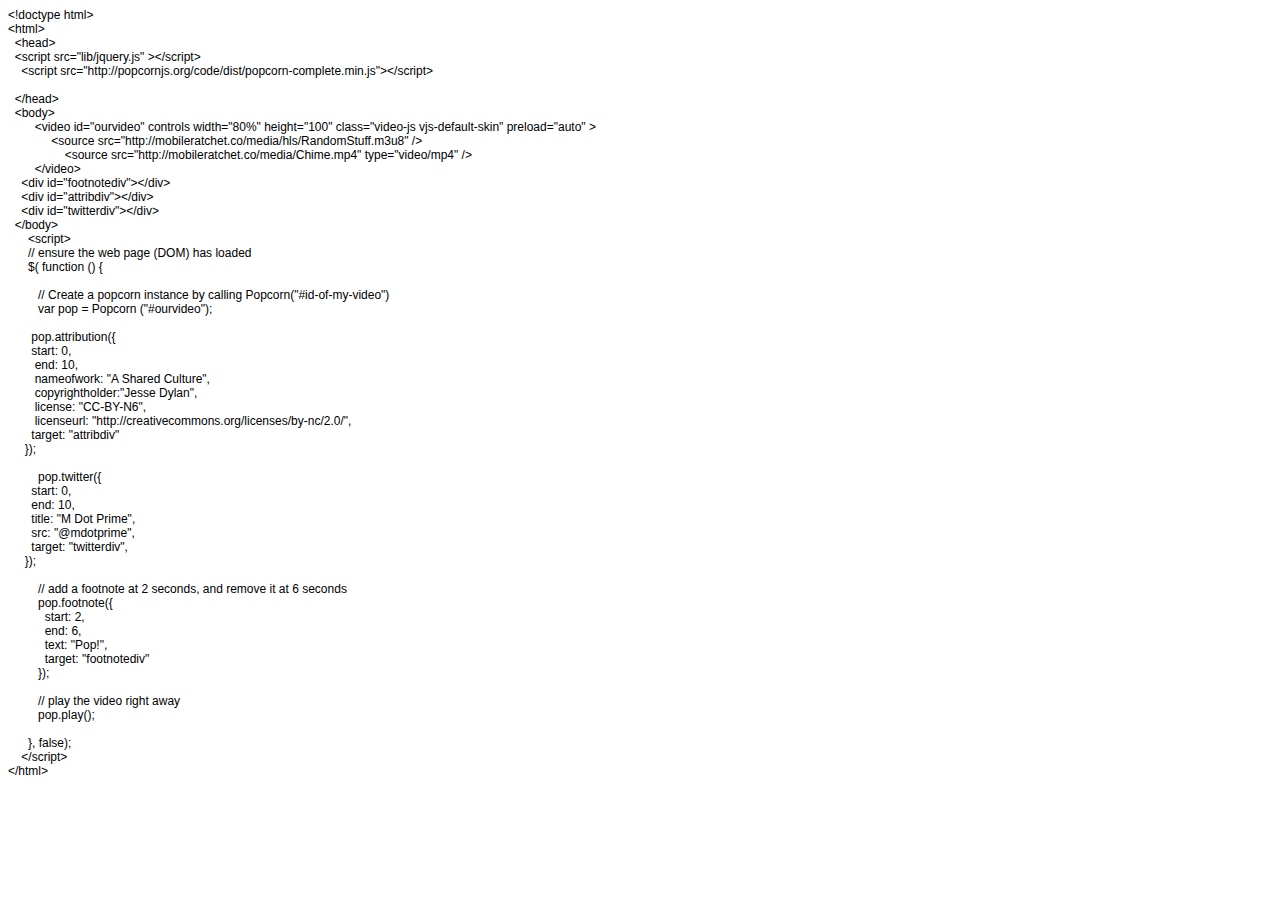
<file: StarterTemplate.html>
<!DOCTYPE html PUBLIC "-//W3C//DTD HTML 4.01//EN" "http://www.w3.org/TR/html4/strict.dtd">
<html>
<head>
  <meta http-equiv="Content-Type" content="text/html; charset=utf-8">
  <meta http-equiv="Content-Style-Type" content="text/css">
  <title></title>
  <meta name="Generator" content="Cocoa HTML Writer">
  <meta name="CocoaVersion" content="1187">
  <style type="text/css">
    p.p1 {margin: 0.0px 0.0px 0.0px 0.0px; font: 12.0px Helvetica}
    p.p2 {margin: 0.0px 0.0px 0.0px 0.0px; font: 12.0px Helvetica; min-height: 14.0px}
    span.Apple-tab-span {white-space:pre}
  </style>
</head>
<body>
<p class="p1">&lt;!doctype html&gt;</p>
<p class="p1">&lt;html&gt;</p>
<p class="p1"><span class="Apple-converted-space">  </span>&lt;head&gt;</p>
<p class="p1"><span class="Apple-converted-space">  </span>&lt;script src="lib/jquery.js" &gt;&lt;/script&gt;</p>
<p class="p1"><span class="Apple-converted-space">    </span>&lt;script src="http://popcornjs.org/code/dist/popcorn-complete.min.js"&gt;&lt;/script&gt;</p>
<p class="p2"><br></p>
<p class="p1"><span class="Apple-converted-space">  </span>&lt;/head&gt;</p>
<p class="p1"><span class="Apple-converted-space">  </span>&lt;body&gt;</p>
<p class="p1"><span class="Apple-converted-space">    <span class="Apple-tab-span">	</span></span>&lt;video id="ourvideo" controls width="80%" height="100" class="video-js vjs-default-skin" preload="auto" &gt;</p>
<p class="p1"><span class="Apple-converted-space">             </span>&lt;source src="http://mobileratchet.co/media/hls/RandomStuff.m3u8" /&gt;</p>
<p class="p1"><span class="Apple-converted-space">       <span class="Apple-tab-span">	</span><span class="Apple-tab-span">	</span> </span>&lt;source src="http://mobileratchet.co/media/Chime.mp4" type="video/mp4" /&gt;</p>
<p class="p1"><span class="Apple-converted-space">        </span>&lt;/video&gt;</p>
<p class="p1"><span class="Apple-converted-space">    </span>&lt;div id="footnotediv"&gt;&lt;/div&gt;</p>
<p class="p1"><span class="Apple-converted-space">    </span>&lt;div id="attribdiv"&gt;&lt;/div&gt;</p>
<p class="p1"><span class="Apple-converted-space">    </span>&lt;div id="twitterdiv"&gt;&lt;/div&gt;</p>
<p class="p1"><span class="Apple-converted-space">  </span>&lt;/body&gt;</p>
<p class="p1"><span class="Apple-converted-space">      </span>&lt;script&gt;</p>
<p class="p1"><span class="Apple-converted-space">      </span>// ensure the web page (DOM) has loaded</p>
<p class="p1"><span class="Apple-converted-space">      </span>$( function () {</p>
<p class="p2"><br></p>
<p class="p1"><span class="Apple-converted-space">         </span>// Create a popcorn instance by calling Popcorn("#id-of-my-video")</p>
<p class="p1"><span class="Apple-converted-space">         </span>var pop = Popcorn ("#ourvideo");</p>
<p class="p2"><span class="Apple-converted-space">  </span></p>
<p class="p1"><span class="Apple-converted-space">       </span>pop.attribution({</p>
<p class="p1"><span class="Apple-converted-space">       </span>start: 0,</p>
<p class="p1"><span class="Apple-converted-space">        </span>end: 10,</p>
<p class="p1"><span class="Apple-converted-space">        </span>nameofwork: "A Shared Culture",</p>
<p class="p1"><span class="Apple-converted-space">        </span>copyrightholder:"Jesse Dylan",</p>
<p class="p1"><span class="Apple-converted-space">        </span>license: "CC-BY-N6",</p>
<p class="p1"><span class="Apple-converted-space">        </span>licenseurl: "http://creativecommons.org/licenses/by-nc/2.0/",</p>
<p class="p1"><span class="Apple-converted-space">       </span>target: "attribdiv"</p>
<p class="p1"><span class="Apple-converted-space">     </span>});</p>
<p class="p2"><span class="Apple-tab-span">	</span><span class="Apple-converted-space"> </span></p>
<p class="p1"><span class="Apple-tab-span">	</span> pop.twitter({</p>
<p class="p1"><span class="Apple-converted-space">       </span>start: 0,</p>
<p class="p1"><span class="Apple-converted-space">       </span>end: 10,</p>
<p class="p1"><span class="Apple-converted-space">       </span>title: "M Dot Prime",</p>
<p class="p1"><span class="Apple-converted-space">       </span>src: "@mdotprime",</p>
<p class="p1"><span class="Apple-converted-space">       </span>target: "twitterdiv",</p>
<p class="p1"><span class="Apple-converted-space">     </span>});</p>
<p class="p2"><br></p>
<p class="p1"><span class="Apple-converted-space">         </span>// add a footnote at 2 seconds, and remove it at 6 seconds</p>
<p class="p1"><span class="Apple-converted-space">         </span>pop.footnote({</p>
<p class="p1"><span class="Apple-converted-space">           </span>start: 2,</p>
<p class="p1"><span class="Apple-converted-space">           </span>end: 6,</p>
<p class="p1"><span class="Apple-converted-space">           </span>text: "Pop!",</p>
<p class="p1"><span class="Apple-converted-space">           </span>target: "footnotediv"</p>
<p class="p1"><span class="Apple-converted-space">         </span>});</p>
<p class="p2"><br></p>
<p class="p1"><span class="Apple-converted-space">         </span>// play the video right away</p>
<p class="p1"><span class="Apple-converted-space">         </span>pop.play();</p>
<p class="p2"><br></p>
<p class="p1"><span class="Apple-converted-space">      </span>}, false);</p>
<p class="p1"><span class="Apple-converted-space">    </span>&lt;/script&gt;</p>
<p class="p1">&lt;/html&gt;</p>
</body>
</html>
</file>
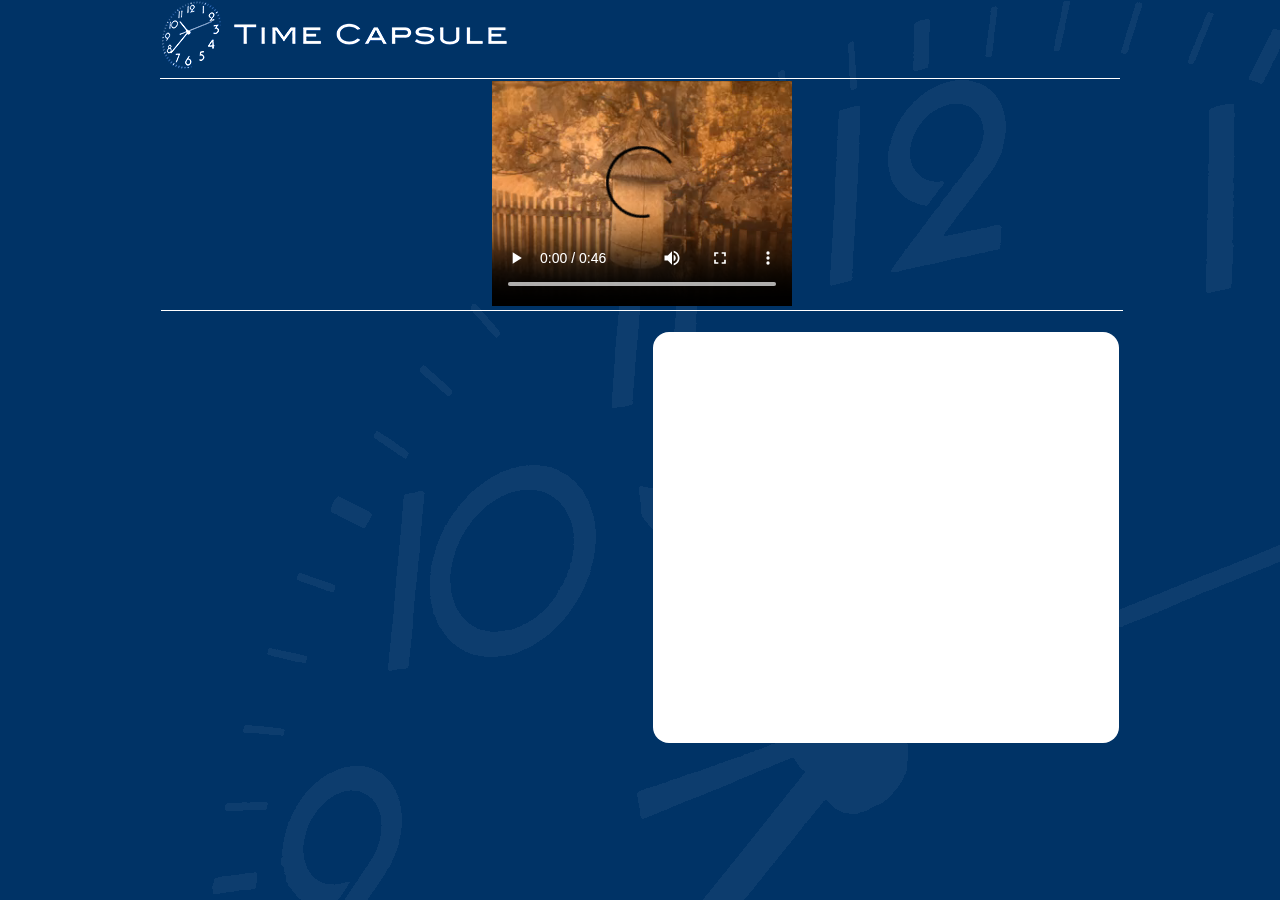
<file: tclayout2/time_capsule.html>
<!DOCTYPE HTML>
<html>
<head>
<meta charset="UTF-8">

<link rel="stylesheet" type="text/css" href="css/reset.css" />

<link rel="stylesheet" type="text/css" href="css/time_capsule_style.css" />

<link href="css/ipadlandscape.css" rel="stylesheet" media="only screen and (min-device-width: 768px) and (max-device-width: 1024px) and (orientation: landscape) "><meta name="viewport" content="width=device-width",inital-scale=1.0/>

<script language="JavaScript" type="text/javascript" src="http://cdn.jquerytools.org/1.1.2/full/jquery.tools.min.js"></script>
<script src="http://popcornjs.org/code/dist/popcorn-complete.min.js"></script>
<style type="text/css">
body {
	background-color: #003366;
	background-image: url(images/clokbkg.png);
	background-repeat: no-repeat;
	font-size: 100%;
}
</style>
<title>Time Capsule</title>
</head>
<body>
<div id="container">
<header id="headline">
<img src="images/ClockTrnsprnt.png" width="358px" height="70px" alt="Time Capsule Logo">
</div>
</header>
<div id="section">
<div class="main" id="video_main">
    <video id="tc-video" controls width="300px"  class="video-js vjs-default-skin" preload="auto" >
      <source src="../media/hls/RandomStuff.m3u8" />
      <source src="../media/Chime.mp4" type="video/mp4" />
      <source src="../media/Chime.webm" type="video/webm" />
    </video>
</div> 

<div class="main" id="notes">
</div>

<div class="main" id="tweets">
</div>
  <script language="JavaScript">
	$.getJSON("https://twitter.com/statuses/user_timeline.json?screen_name=mdotprime&count=9&callback=?",
 		function(data){
			$.each(data, function(i,item){
				ct = item.text;
				mytime = item.created_at;
				var strtime = mytime.replace(/(\+\S+) (.*)/, '$2 $1')
				var mydate = new Date(Date.parse(strtime)).toLocaleDateString();
				var mytime = new Date(Date.parse(strtime)).toLocaleTimeString();		

				ct = ct.replace(/http:\/\/\S+/g,  '<a href="$&" target="_blank">$&</a>');
			    ct = ct.replace(/\s(@)(\w+)/g,    ' @<a href="http://twitter.com/$2" target="_blank">$2</a>');
			    ct = ct.replace(/\s(#)(\w+)/g,    ' #<a href="http://search.twitter.com/search?q=%23$2" target="_blank">$2</a>');
				$("#tweets").append('<div>'+ct + " <small><i>(" + mydate + " @ " + mytime + ")</i></small></div></br>");
 			});
		});
</script>	

</div>
</div>

     <script>
      // ensure the web page (DOM) has loaded
      $( function () {
		  
		  // annotations show now be created from the getmessage api
		  var annotations = [{Message: "Well, the way they make shows is, they make one show. That show's called a pilot. Then they show that show to the people who make shows, and on the strength of that one show they decide if they're going to make more shows. Some pilots get picked and become television programs. Some don't, become nothing. She starred in one of the ones that became nothing."}
		  
		  ];
		  
		  //$("#tc-video").width($("#video_main").width());
		  $.getJSON("../php/getMessage.php",
 		function(data){
			$.each(data, function(k,item){
				//if (k == "Message")
					annotations.push(item);
 			});
         // add a footnote at 2 seconds, and remove it at 6 seconds
		 var _start = 0, _end = 5, _delay = 5;

		 for (var i = 0; i < annotations.length; i++) {
			 pop.footnote({
			   start: _start,
			   end: _end,
			   text: annotations[i].Message,
			   target: "notes"
			 });
			 
			 _start = _end + _delay;
			 _end = _start + 5;
		 }


		});

         // Create a popcorn instance by calling Popcorn("#id-of-my-video")
         var pop = Popcorn("#tc-video");
  

         // play the video right away
         pop.play();

      }, false);
    </script>
</body>
</html>
</file>
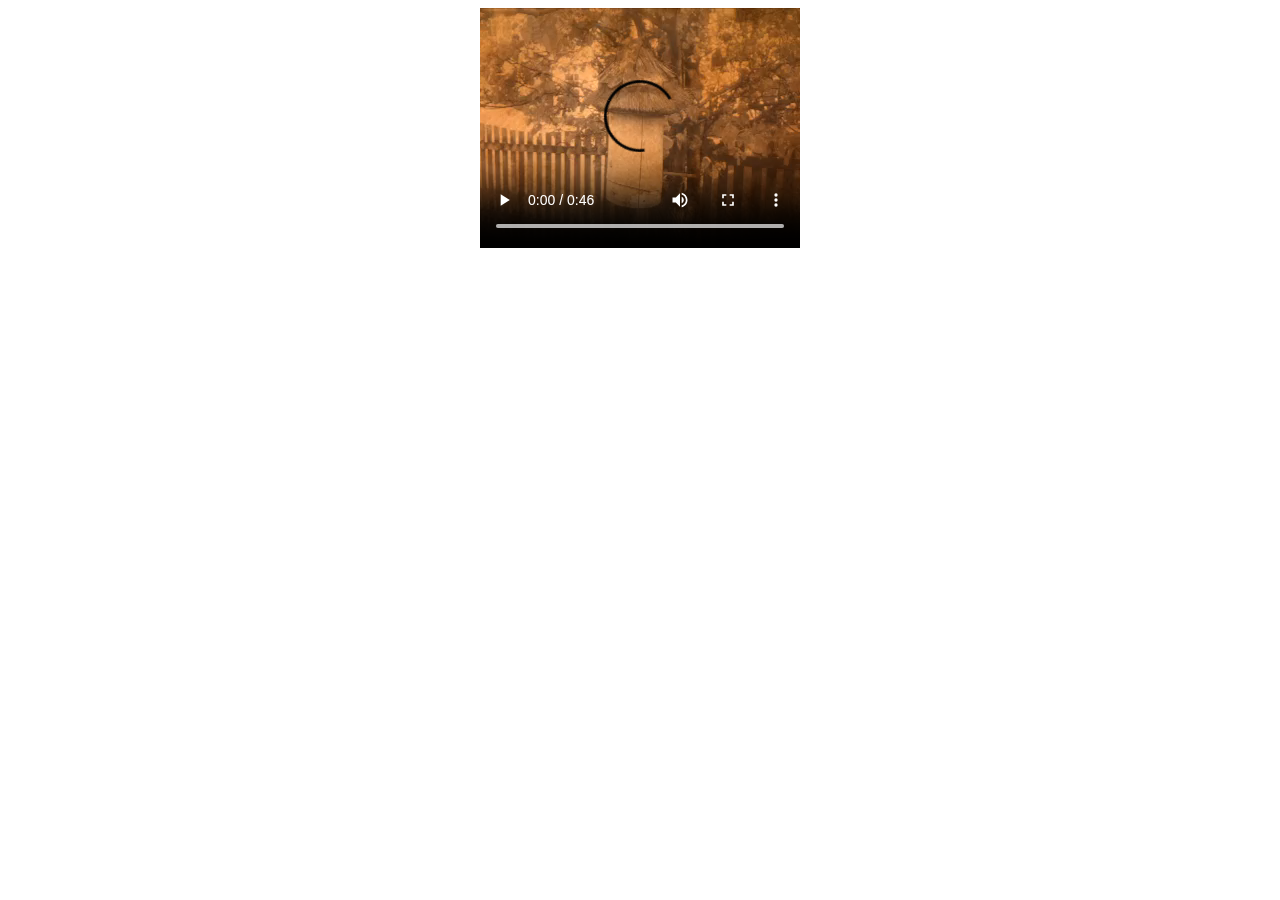
<file: media/hls/RandomStuff-index.html>
<?xml version="1.0" encoding="utf-8" ?>
<!DOCTYPE html PUBLIC "-//W3C//DTD XHTML 1.0 Strict//EN" "http://www.w3.org/TR/xhtml1/DTD/xhtml1-strict.dtd">
<html>
<head>
	<title>HTTP Live Streaming Test</title>
	<meta name="viewport" content="width=320; height=240; initial-scale=1.0; maximum-scale=1.0; user-scalable=0;"/>
</head>
<body style="background-color:#FFFFFF;">
<center>
<video src="RandomStuff.m3u8" controls autoplay></video>
</center>
</body>
</html>
</file>
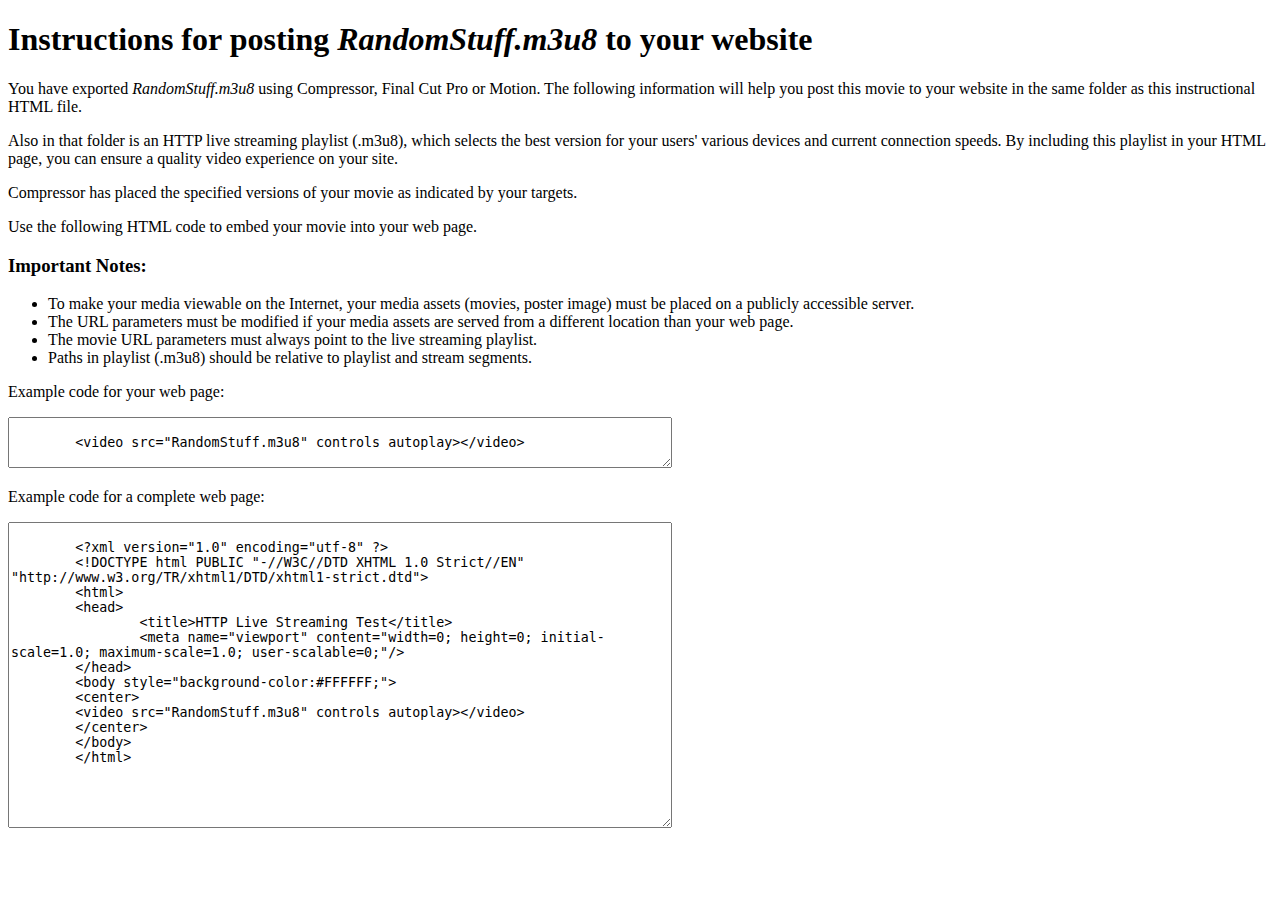
<file: media/hls/RandomStuff-readme.html>
<?xml version="1.0" encoding="utf-8" ?>
<!DOCTYPE html PUBLIC "-//W3C//DTD XHTML 1.0 Strict//EN" "http://www.w3.org/TR/xhtml1/DTD/xhtml1-strict.dtd">
<html>
<head>
	<title>Compressor - Create HTTP Live Streaming Movie - RandomStuff.m3u8</title>
	<td><h1>Instructions for posting <i>RandomStuff.m3u8</i> to your website</h1></td>
<div id="summary">
	<p>You have exported <i>RandomStuff.m3u8</i> using Compressor, Final Cut Pro or Motion.  The following information will help you post this movie to your website in the same folder as this instructional HTML file.</p>
	<p>Also in that folder is an HTTP live streaming playlist (.m3u8), which selects the best version for your users' various devices and current connection speeds. By including this playlist in your HTML page, you can ensure a quality video experience on your site.</p>
	<p>Compressor has placed the specified versions of your movie as indicated by your targets.</p>

<div id="textembed">
	<p>Use the following HTML code to embed your movie into your web page.</p>
	<h3>Important Notes:</h3>
	<ul>
		<li>To make your media viewable on the Internet, your media assets (movies, poster image) must be placed on a publicly accessible server.</li>
		<li>The URL parameters must be modified if your media assets are served from a different location than your web page.</li>
		<li>The movie URL parameters must always point to the live streaming playlist.</li>
		<li>Paths in playlist (.m3u8) should be relative to playlist and stream segments.</li>
	</ul>
	</p>

<p>Example code for your web page:</p>
<textarea rows="3" cols="80">
	
	&lt;video src="RandomStuff.m3u8" controls autoplay>&lt;/video&gt;
</textarea>
<p>Example code for a complete web page:</p>
<textarea rows="20" cols="80">
	
	&lt;?xml version="1.0" encoding="utf-8" ?&gt;
	&lt;!DOCTYPE html PUBLIC "-//W3C//DTD XHTML 1.0 Strict//EN" "http://www.w3.org/TR/xhtml1/DTD/xhtml1-strict.dtd"&gt;
	&lt;html&gt;
	&lt;head&gt;
	        &lt;title>HTTP Live Streaming Test&lt;/title&gt;
	        &lt;meta name="viewport" content="width=0; height=0; initial-scale=1.0; maximum-scale=1.0; user-scalable=0;"/&gt;
	&lt;/head&gt;
	&lt;body style="background-color:#FFFFFF;"&gt;
	&lt;center&gt;
	&lt;video src="RandomStuff.m3u8" controls autoplay>&lt;/video&gt;
	&lt;/center&gt;
	&lt;/body&gt;
	&lt;/html&gt;

</textarea>
</body>
</html>
</file>
<file: tclayout2/css/time_capsule_style.css>
@charset "UTF-8";
/*time_capsule_style.css*/
@import url("../_fonts/RopaSansRegular/stylesheet.css");


.main {
	margin: 1px;
	padding: 1px;
}
	
#container {
	width: 95%;
	max-width: 960px;
	min-width: 0px;
	margin-right: auto;
	margin-left: auto;
	font-size: 16px;
	border-bottom-width: thin;
	border-bottom-style: solid;
	border-bottom-color: #FFF;
	

	}
#headline {
	margin-bottom: 50px;
	height: 28px;
}
#section{
	width: 95%;
	margin-right: auto;
	margin-left: auto;
	clear: left;
	max-width: 960px;
	min-width: 0px;
}


#video_main{
	width: 100%;
	float: none;
	margin-bottom: 20px;
	clear: none;
	border-bottom-width: thin;
	border-bottom-style: solid;
	border-bottom-color: #FFF;
	text-align: center;	
}

#notes{
	background-color: #FFFFFF;
	width: 47%;
	float: right;
	padding-top: 10px;
	padding-right: 5px;
	padding-left: 10px;
	margin-left:;
/*	border-top-color: #0000FF;
	border-right-color: #0000FF;
	border-bottom-color: #0000FF;
	border-left-color: #0000FF;*/
	-webkit-border-radius: 1em 1em 1em 1em;
	-khtml-border-radius: 1em 1em 1em 1em;
	-moz-border-radius: 1em 1em 1em 1em;
	border-radius: 1em 1em 1em 1em;
	min-height: 400px
}

#tweets{
	width: 47%;
	clear: left;
	padding-top: 10px;
	padding-right: 5px;
	padding-left: 10px;
	color: #FFFFFF;
	font-family: RopaSansRegular, Garamond, serif;	
}

a:link {
	COLOR: #CCCCCC;
}
a:visited {
	COLOR: #CCCCCC;
}
a:hover {
	COLOR: #FFFF00;
}
a:active {
	COLOR: #CCCCCC;
}
	/*font-family: Tuffy, Arial, sans-serif;*/
</file>
<file: tclayout2/css/ipadlandscape.css>
@charset "UTF-8";
/* ipadlandscape.css */

#video_main{
	width: 47%;
	float: left;
	font-size: .5em;
	margin-bottom: 5px;
}
#tweets{
	padding-top: 2px;
	font-size: 10px;
}
#headline {
	height: 18px;
}
</file>
